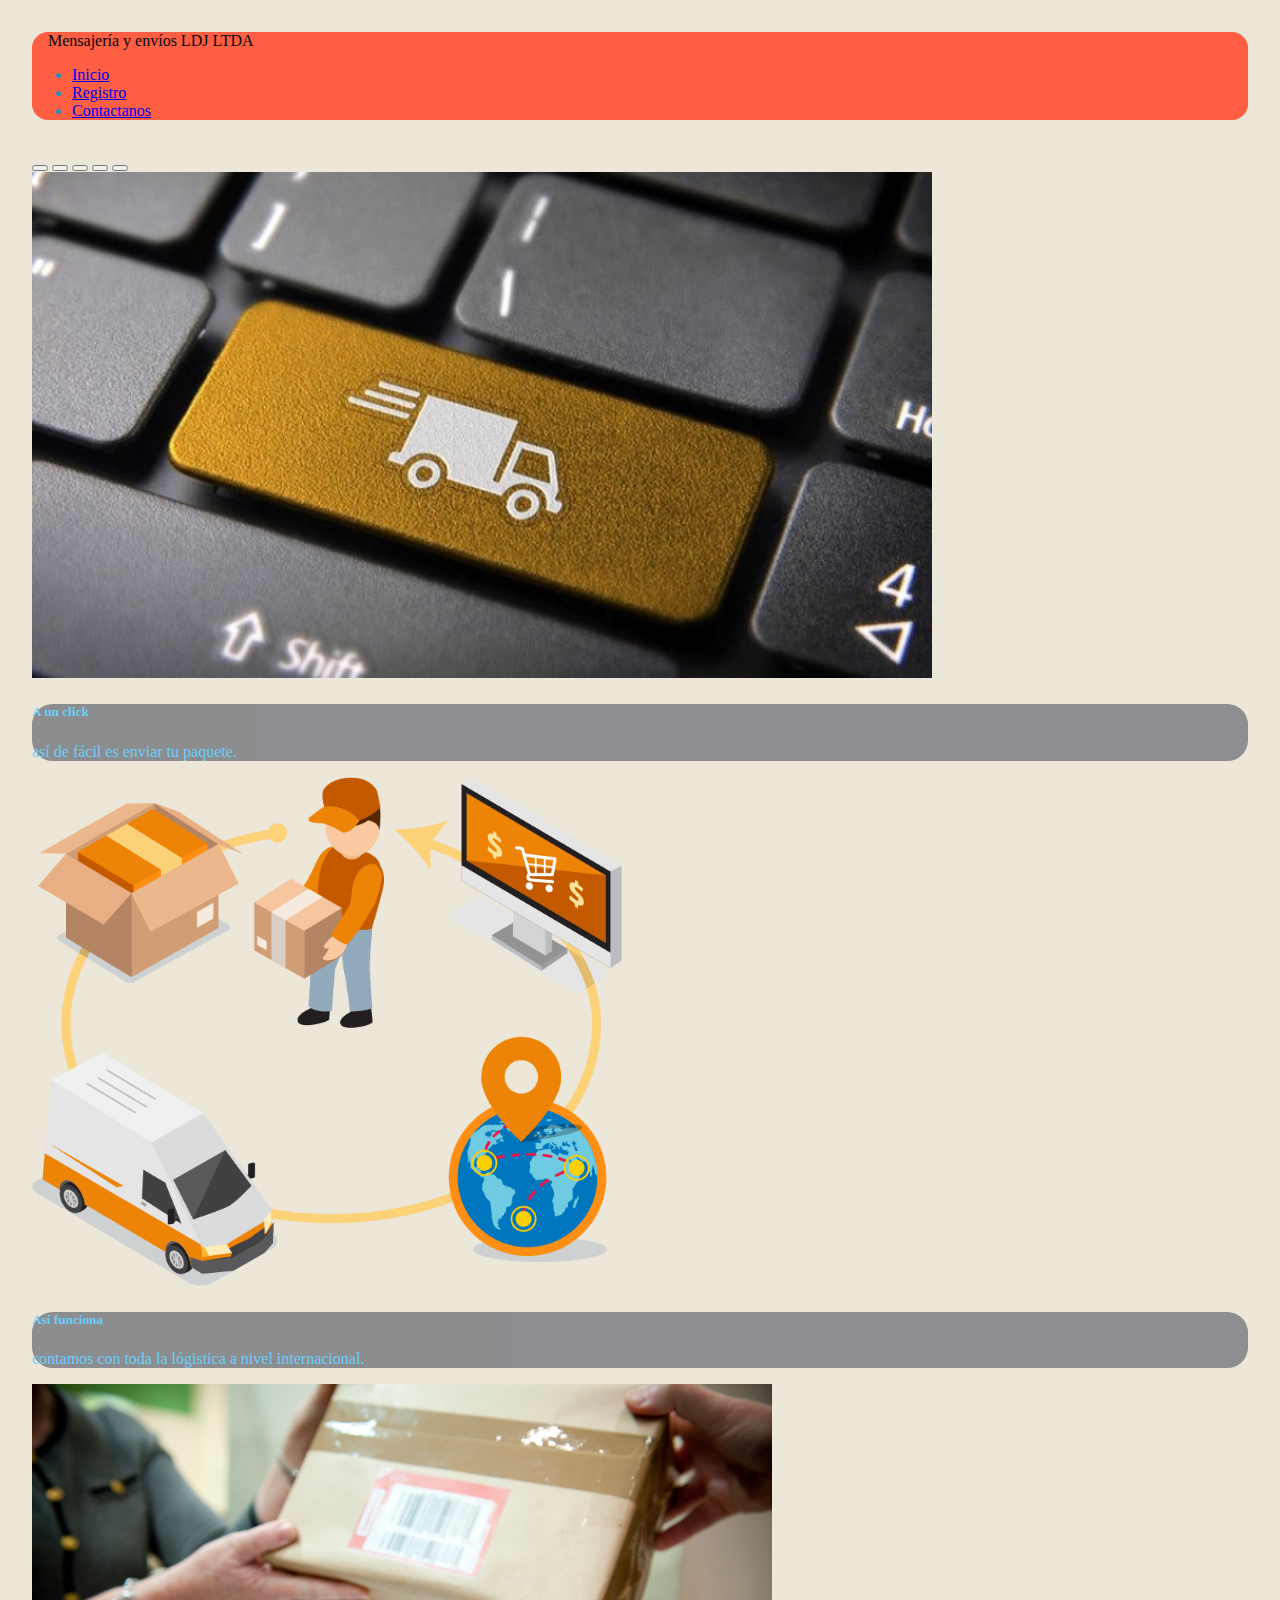
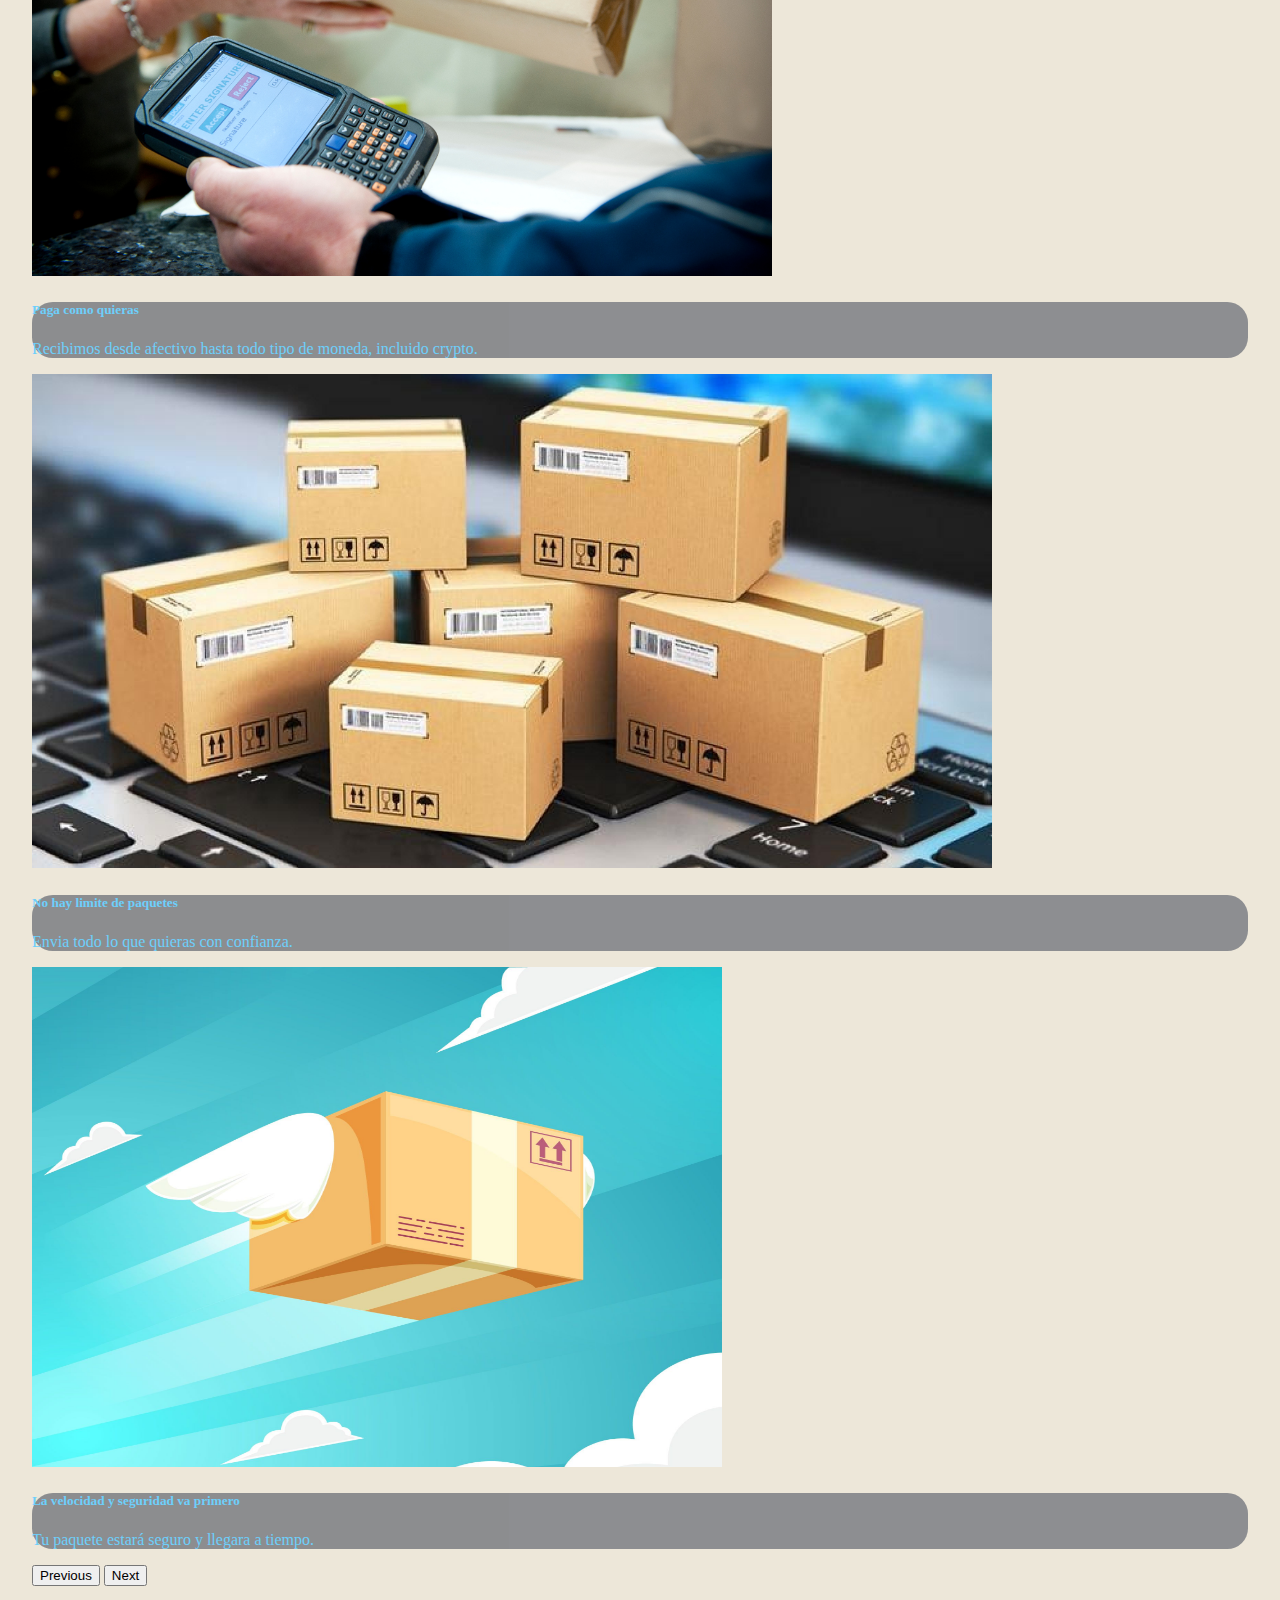
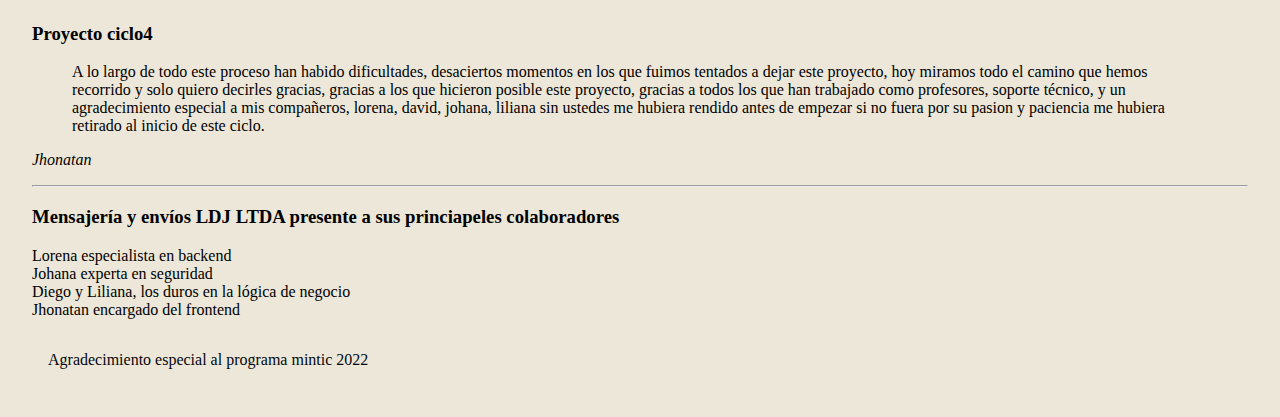
<file: frontend/index.html>
<!DOCTYPE html>
<html lang="es">
<head>
    <meta charset="UTF-8">
    <meta http-equiv="X-UA-Compatible" content="IE=edge">
    <meta name="viewport" content="width=device-width, initial-scale=1.0">
    <title>Mensajería y envíos LDJ LTDA</title> 
    <link href="https://cdn.jsdelivr.net/npm/bootstrap@5.1.3/dist/css/bootstrap.min.css" rel="stylesheet" integrity="sha384-1BmE4kWBq78iYhFldvKuhfTAU6auU8tT94WrHftjDbrCEXSU1oBoqyl2QvZ6jIW3" crossorigin="anonymous">
    <link rel="stylesheet" href="styles/styleIndex.css">
    <script src="https://cdn.jsdelivr.net/npm/bootstrap@5.1.3/dist/js/bootstrap.bundle.min.js" integrity="sha384-ka7Sk0Gln4gmtz2MlQnikT1wXgYsOg+OMhuP+IlRH9sENBO0LRn5q+8nbTov4+1p" crossorigin="anonymous"></script>
</head>
<body>
  <nav class="navbar">
    <a class="display-6" href="index.html">Mensajería y envíos LDJ LTDA</a>
        <ul class="nav" style="color:#248ebe;" >
            <li class="nav-item" ><a class="nav-link" href="index.html">Inicio</a></li>
            <li class="nav-item" ><a class="nav-link" href="registro.html">Registro</a></li>
            <li class="nav-item" ><a class="nav-link" href="Contacto.html">Contactanos</a></li>
        </ul>
    
</nav>
<br>

  
  <section class="container">
    <div id="carouselExampleCaptions" class="carousel slide" data-bs-ride="carousel">
      <div class="carousel-indicators">
        <button type="button" data-bs-target="#carouselExampleCaptions" data-bs-slide-to="0" class="active" aria-current="true" aria-label="Slide 1"></button>
        <button type="button" data-bs-target="#carouselExampleCaptions" data-bs-slide-to="1" aria-label="Slide 2"></button>
        <button type="button" data-bs-target="#carouselExampleCaptions" data-bs-slide-to="2" aria-label="Slide 3"></button>
        <button type="button" data-bs-target="#carouselExampleCaptions" data-bs-slide-to="3" aria-label="Slide 4"></button>
        <button type="button" data-bs-target="#carouselExampleCaptions" data-bs-slide-to="4" aria-label="Slide 5"></button>
      </div>
      <div class="carousel-inner text-center">
        <div class="carousel-item active">
          <img src="imagenes/enviar.jpg" width="900em" alt="primera" class="img-fluid">
          <div class="carousel-caption d-none d-md-block mx-auto">
            <h5>A un click</h5>
            <p>así de fácil es enviar tu paquete.</p>
          </div>
        </div>
        <div class="carousel-item" >
          <img src="imagenes/Icono-header.png" width="590em" alt="segunda" class="img-fluid">
          <div class="carousel-caption d-none d-md-block mx-auto">
            <h5>Así funciona</h5>
            <p>contamos con toda la lógistica a nivel internacional.</p>
          </div>
        </div>
        <div class="carousel-item">
          <img src="imagenes/pagoElectronico.jpg" width="740em"  alt="tercera" class="img-fluid">
          <div class="carousel-caption d-none d-md-block mx-auto">
            <h5>Paga como quieras</h5>
            <p>Recibimos desde afectivo hasta todo tipo de moneda, incluido crypto.</p>
          </div>
        </div>
        <div class="carousel-item">
          <img src="imagenes/paquetes.jpg" width="960em" alt="cuarta" class="img-fluid">
          <div class="carousel-caption d-none d-md-block mx-auto">
            <h5>No hay limite de paquetes</h5>
            <p>Envia todo lo que quieras con confianza.</p>
          </div>
        </div>
        <div class="carousel-item">
          <img src="imagenes/rápido.jpg" height="500em" width="690em" alt="quinta" class="img-fluid">
          <div class="carousel-caption d-none d-md-block mx-auto">
            <h5>La velocidad y seguridad va primero</h5>
            <p>Tu paquete estará seguro y llegara a tiempo.</p>
          </div>
        </div>
      </div>
      <button class="carousel-control-prev" type="button" data-bs-target="#carouselExampleCaptions" data-bs-slide="prev">
        <span class="carousel-control-prev-icon" aria-hidden="true"></span>
        <span class="visually-hidden">Previous</span>
      </button>
      <button class="carousel-control-next" type="button" data-bs-target="#carouselExampleCaptions" data-bs-slide="next">
        <span class="carousel-control-next-icon" aria-hidden="true"></span>
        <span class="visually-hidden">Next</span>
      </button>
    </div>
  
    <section class="container text-center">
      <br>
      <article>
        <h3>Proyecto ciclo4</h3>

        <p>
          <blockquote>
            A lo largo de todo este proceso han habido dificultades, desaciertos momentos en los que fuimos tentados a dejar
            este proyecto, hoy miramos todo el camino que hemos recorrido y solo quiero decirles gracias, gracias a los que hicieron
            posible este proyecto, gracias a todos los que han trabajado como profesores, soporte técnico, y un agradecimiento 
            especial a mis compañeros, lorena, david, johana, liliana sin ustedes me hubiera rendido antes de empezar si no fuera 
            por su pasion y paciencia me hubiera retirado al inicio de este ciclo.
          </blockquote>
          <cite>Jhonatan</cite>
        </p>
        
      </article>
      

    </section>
  </section>
  <hr>
  <footer class="contaner text-center">
    <h3>Mensajería y envíos LDJ LTDA presente a sus princiapeles colaboradores</h3>
      <p>
        Lorena especialista en backend <br>
        Johana experta en seguridad <br>
        Diego y Liliana, los duros en la lógica de negocio <br>
        Jhonatan encargado del frontend
      </p>
      <p class="display-6">
        Agradecimiento especial al programa
         mintic 2022
      </p>
      
  </footer>
</body>
</html>
</file>
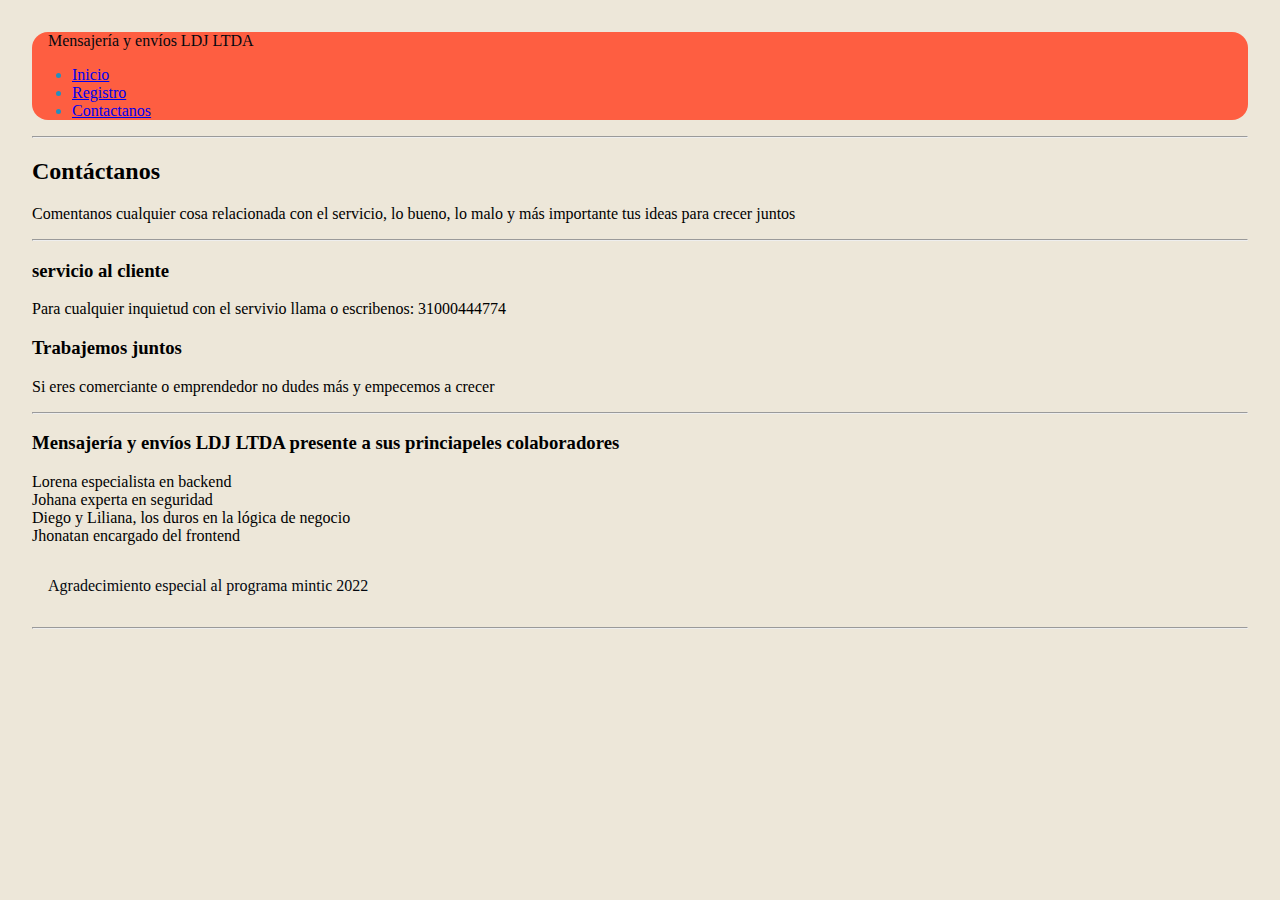
<file: frontend/Contacto.html>
<!DOCTYPE html>
<html lang="es">
<head>
    <meta charset="UTF-8">
    <meta http-equiv="X-UA-Compatible" content="IE=edge">
    <meta name="viewport" content="width=device-width, initial-scale=1.0">
    <title>Mensajería y envíos LDJ LTDA</title>
    <link href="https://cdn.jsdelivr.net/npm/bootstrap@5.1.3/dist/css/bootstrap.min.css" rel="stylesheet" integrity="sha384-1BmE4kWBq78iYhFldvKuhfTAU6auU8tT94WrHftjDbrCEXSU1oBoqyl2QvZ6jIW3" crossorigin="anonymous">
    <link rel="stylesheet" href="styles/styleIndex.css">
</head>
<body>
    <nav class="navbar">
        <a class="display-6" href="index.html">Mensajería y envíos LDJ LTDA</a>
            <ul class="nav" style="color:#248ebe;" >
                <li class="nav-item" ><a class="nav-link" href="index.html">Inicio</a></li>
                <li class="nav-item" ><a class="nav-link" href="registro.html">Registro</a></li>
                <li class="nav-item" ><a class="nav-link" href="Contacto.html">Contactanos</a></li>
            </ul>
        
    </nav>
    <hr>
<section class="wrapper">
    <section class="main">
        <article>
            <h2>Contáctanos</h2>
            <p>Comentanos cualquier cosa relacionada con el servicio, lo bueno, lo malo y más importante tus ideas para crecer juntos</p>
            <hr>
            <h3>servicio al cliente</h3>
            <p>Para cualquier inquietud con el servivio llama o escribenos: 31000444774</p>
            <h3>Trabajemos juntos</h3>
            <p>Si eres comerciante o emprendedor no dudes más y empecemos a crecer</p>
        </article>
    </section>
    
</section>
<hr>
<footer class="contaner text-center">
    <h3>Mensajería y envíos LDJ LTDA presente a sus princiapeles colaboradores</h3>
      <p>
        Lorena especialista en backend <br>
        Johana experta en seguridad <br>
        Diego y Liliana, los duros en la lógica de negocio <br>
        Jhonatan encargado del frontend
      </p>
      <p class="display-6">
        Agradecimiento especial al programa
         mintic 2022
      </p>
      
  </footer>
<hr>
</body>
</html>
</file>
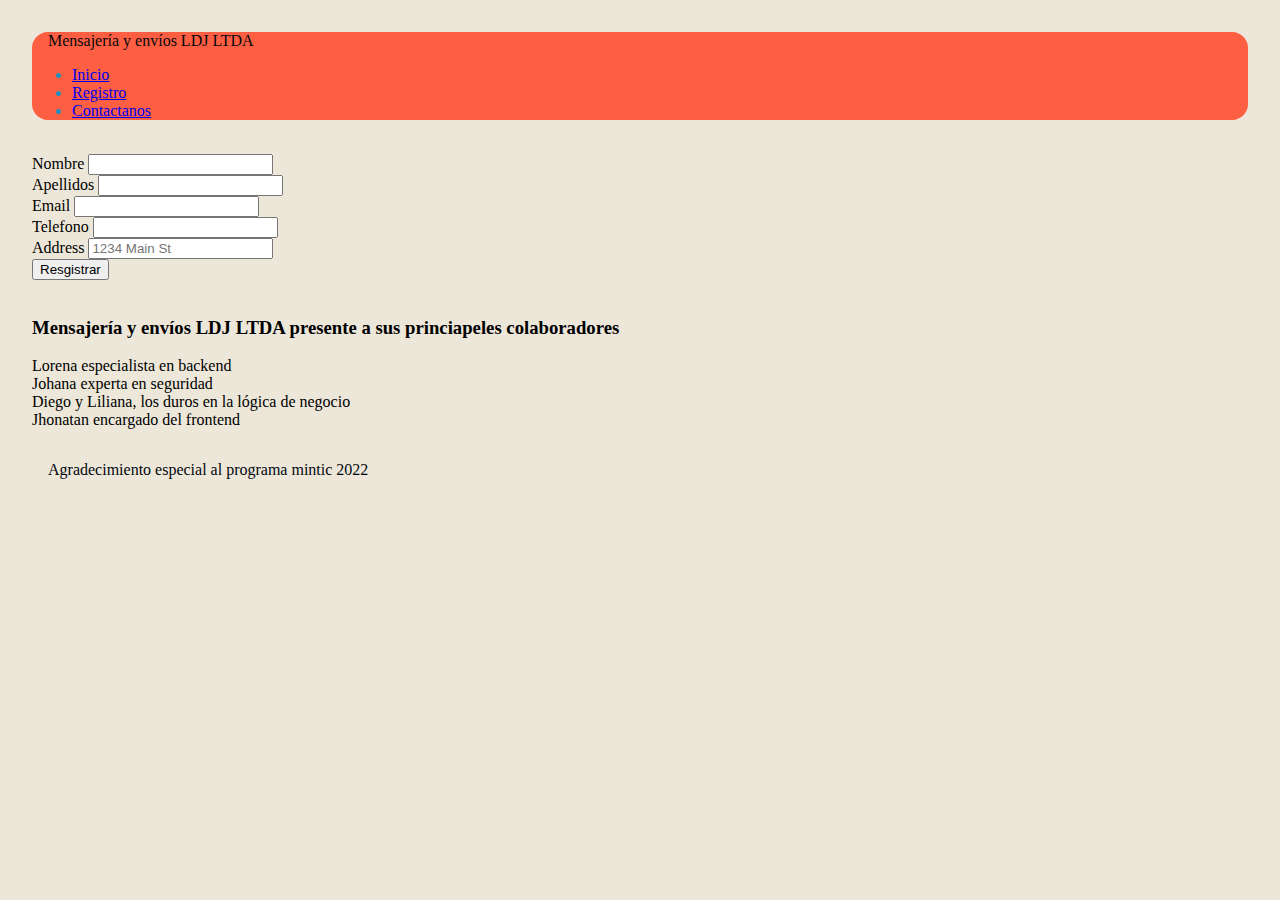
<file: frontend/registro.html>
<!DOCTYPE html>
<html lang="es">
<head>
    <meta charset="UTF-8">
    <meta http-equiv="X-UA-Compatible" content="IE=edge">
    <meta name="viewport" content="width=device-width, initial-scale=1.0">
    <link href="https://cdn.jsdelivr.net/npm/bootstrap@5.1.3/dist/css/bootstrap.min.css" rel="stylesheet" integrity="sha384-1BmE4kWBq78iYhFldvKuhfTAU6auU8tT94WrHftjDbrCEXSU1oBoqyl2QvZ6jIW3" crossorigin="anonymous">
    <link rel="stylesheet" href="styles/styleIndex.css">
    <title>Mensajería y envíos LDJ LTDA</title>
</head>
<body>
    <nav class="navbar">
        <a class="display-6" href="index.html">Mensajería y envíos LDJ LTDA</a>
            <ul class="nav" style="color:#248ebe;" >
                <li class="nav-item" ><a class="nav-link" href="index.html">Inicio</a></li>
                <li class="nav-item" ><a class="nav-link" href="registro.html">Registro</a></li>
                <li class="nav-item" ><a class="nav-link" href="Contacto.html">Contactanos</a></li>
            </ul>
        
    </nav>
    <br>
    <section class="container">
        <form class="row g-3">
            <div class="col-md-6">
                <label for="inputText" class="form-label">Nombre</label>
                <input type="email" class="form-control" id="nombre">
            </div>
            <div class="col-md-6">
                <label for="inputEmail4" class="form-label">Apellidos</label>
                <input type="email" class="form-control" id="inputEmail4">
            </div>

            <div class="col-md-6">
              <label for="inputEmail4" class="form-label">Email</label>
              <input type="email" class="form-control" id="inputEmail4">
            </div>
            <div class="col-md-6">
                <label for="inputNumber" class="form-label">Telefono</label>
                <input type="number" class="form-control" id="inputEmail4">
            </div>
            
            <div class="col-12">
              <label for="inputAddress" class="form-label">Address</label>
              <input type="text" class="form-control" id="inputAddress" placeholder="1234 Main St">
            </div>
            
            <div class="col-12">
              <button type="submit" class="btn btn-primary">Resgistrar</button>
            </div>
          </form>
    </section>

    
    <br>
    <footer class="contaner text-center">
        <h3>Mensajería y envíos LDJ LTDA presente a sus princiapeles colaboradores</h3>
          <p>
            Lorena especialista en backend <br>
            Johana experta en seguridad <br>
            Diego y Liliana, los duros en la lógica de negocio <br>
            Jhonatan encargado del frontend
          </p>
          <p class="display-6">
            Agradecimiento especial al programa
             mintic 2022
          </p>
          
      </footer>
</body>
</html>
</file>
<file: frontend/styles/styleIndex.css>
body{
    margin: 2em;
    background:#EDE7D9;
    font-family: 'Open Sans';
}

nav{
    background: #FE5E41;
    border-radius: 1em;
    
}


.display-6 {
    color:#04080F;
    text-decoration: none;
    padding: 1em;
    
}

.nav :hover{
    color:#EDE7D9
}

.carousel-caption{
    border-radius: 1.3em;
    background: #828488;
    opacity: 90%;
    color:#60cdff;
   
    
}

/*
    colores
azul:2274A5
negro:04080F
verde:3C896D
ocre claro:EDE7D9
naranja:FE5E41


*/
</file>
